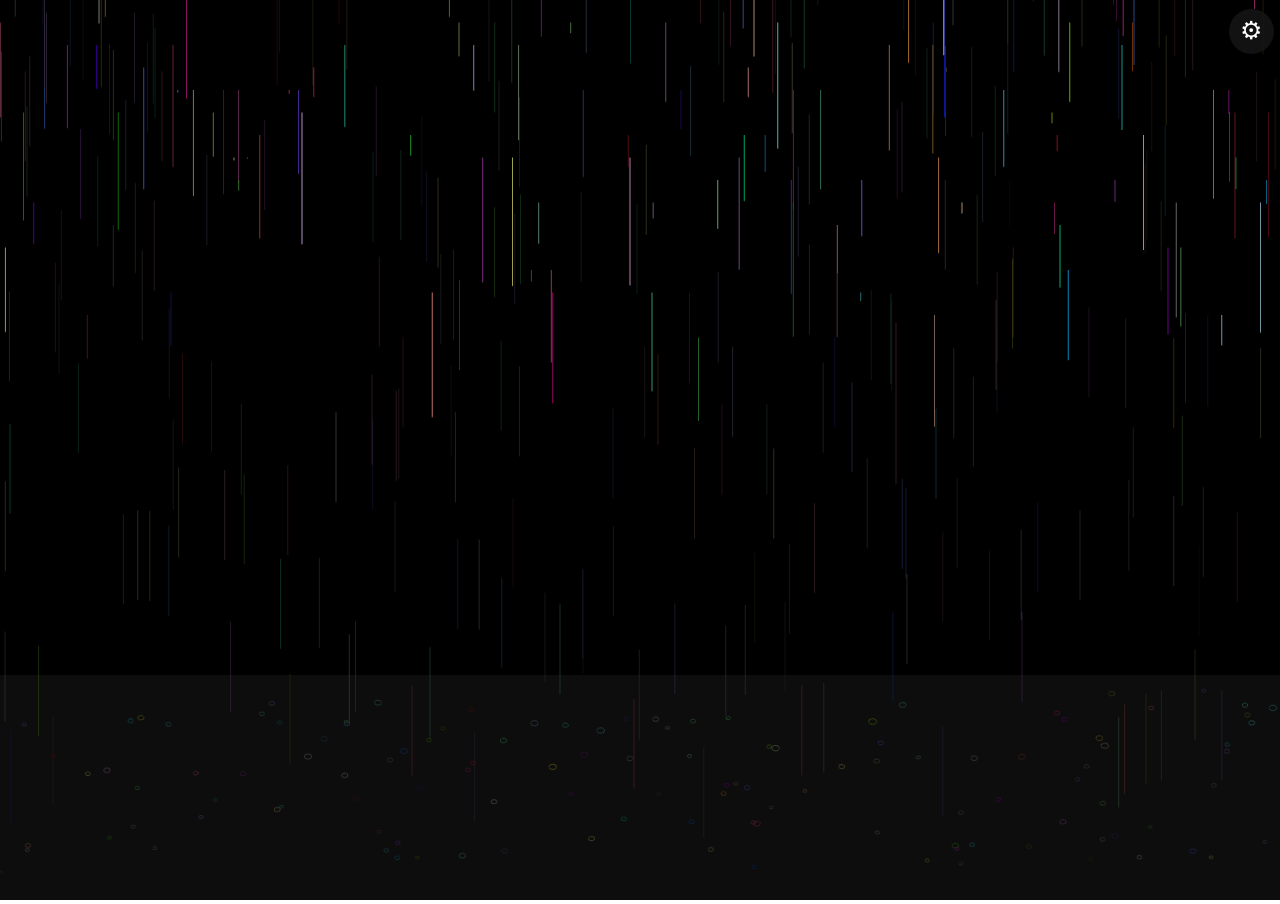
<file: index.html>
<!DOCTYPE html>
<html lang="en">
  <head>
    <meta charset="utf-8" />
    <title>Color Storm</title>
    <link rel="stylesheet" href="style.css">
  </head>

  <body onload="main()">
    <canvas id="webgl" width="1920" height="1080" autofocus>
    Please use a browser that supports "canvas"
    </canvas>
    <button id="settingsButton"><span style = "transform: translateY(-2.8%);">⚙</span></button>
    <div id="settings" style="display: none;">
      <div>
        <h4 id="num_drops_label">Rain Drops: </h4>
        <input type="text" id="num_drops_textbox">
      </div>
      <input type="range" id="num_drops_slider" min="0" max="1000">
      
      <div>
        <h4 id="rain_speed_label">Rain Speed: </h4>
        <input type="text" id="rain_speed_textbox">
      </div>
      <input type="range" id="rain_speed_slider" min="1" max="3">
      
      <div>
        <h4 id="ripple_detail_label">Ripple Detail: </h4>
        <input type="text" id="ripple_detail_textbox">
      </div>
      <input type="range" id="ripple_detail_slider" min="3" max="20">
    </div>

    <audio autoplay loop>
      <source src="./public/rain.wav" type="audio/mpeg">
      Your browser does not support the audio element.
    </audio>

    <script src="./lib/webgl-utils.js"></script>
    <script src="./lib/webgl-debug.js"></script>
    <script src="./lib/cuon-utils.js"></script>
    <script src="./lib/cuon-matrix.js"></script>
    <script src="script.js"></script>
  </body>
</html>
</file>
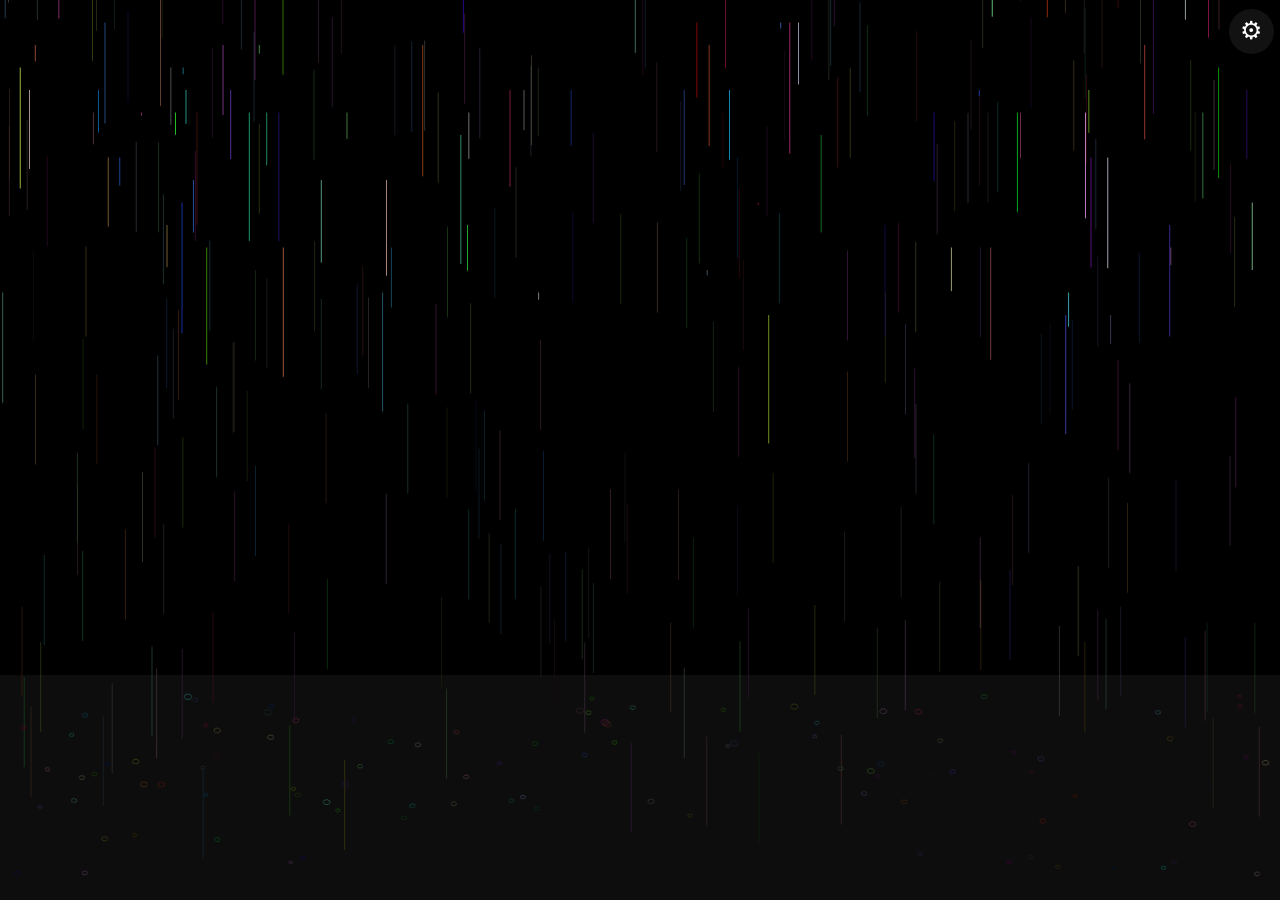
<file: src/index.html>
<!DOCTYPE html>
<html lang="en">
  <head>
    <meta charset="utf-8" />
    <title>Lab 5</title>
    <link rel="stylesheet" href="style.css">
  </head>

  <body onload="main()">
    <canvas id="webgl" width="1920" height="1080" autofocus>
    Please use a browser that supports "canvas"
    </canvas>
    <button id="settingsButton"><span style = "transform: translateY(-2.8%);">⚙</span></button>
    <div id="settings" style="display: none;">
      <div>
        <h4 id="num_drops_label">Rain Drops: </h4>
        <input type="text" id="num_drops_textbox">
      </div>
      <input type="range" id="num_drops_slider" min="0" max="1000">
      
      <div>
        <h4 id="rain_speed_label">Rain Speed: </h4>
        <input type="text" id="rain_speed_textbox">
      </div>
      <input type="range" id="rain_speed_slider" min="1" max="3">
      
      <div>
        <h4 id="ripple_detail_label">Ripple Detail: </h4>
        <input type="text" id="ripple_detail_textbox">
      </div>
      <input type="range" id="ripple_detail_slider" min="3" max="20">
    </div>

    <audio autoplay loop>
      <source src="../public/rain.wav" type="audio/mpeg">
      Your browser does not support the audio element.
    </audio>

    <script src="../lib/webgl-utils.js"></script>
    <script src="../lib/webgl-debug.js"></script>
    <script src="../lib/cuon-utils.js"></script>
    <script src="../lib/cuon-matrix.js"></script>
    <script src="script.js"></script>
  </body>
</html>
</file>
<file: style.css>
* {
    margin: 0;
    padding: 0;
    box-sizing: border-box;
    color:white;
    font-family:Verdana, Geneva, Tahoma, sans-serif;
}
html, body {
    width: 100%;
    height: 100%;
    overflow: hidden; 
}
canvas {
    width: 100%;
    height: 100%;
    top: 0;
    left: 0;
}
#settingsButton {
    position: absolute;
    top: 1%;
    right: 0.5%;
    height:5%;
    aspect-ratio: 1 / 1;
    z-index: 10;

    border-radius: 50%;
    background-color: rgba(25, 25, 25, 0.75); 
    color: white;
    border: none;
    font-size: 25px;

    cursor: pointer;
    transition: background-color 0.2s ease, transform 0.1s ease;

    display: inline-flex;
    align-items: center;
    justify-content: center;
}
#settingsButton:hover {
    background-color: rgba(40, 40, 40, 0.75); 
}
#settingsButton:active {
    transform: scale(0.95);
}
#settings{
    position: absolute;
    top: 1%;
    right: 3.5%;
    height:fit-content;
    width: 13%;
    z-index: 10;
    padding: 1%;

    display: flex;
    flex-direction: column;
    align-items: center;
    justify-content: center;
    
    background-color: rgba(20, 20, 20, 0.75); 
    border-radius: 2%;
}
#settings > div {
  display: flex;
  align-items: center;
  justify-content: center;
  gap: 2%;
}

input[type="text"]{
    height:100%;
    display: inline-block;
    width: 30%;
    background-color: rgba(40, 40, 40, 0.75);
    border: none;
    border-radius: 5%;
    padding:2%;
    margin:2%;
    text-align: center;
    cursor: text;
    font-size: 16px;
}
input[type="text"]:focus {
    outline: none;
}
input[type="range"]:hover {
    cursor: pointer;
}
h4 { 
    white-space: nowrap;
    cursor: default;
}
</file>
<file: src/style.css>
* {
    margin: 0;
    padding: 0;
    box-sizing: border-box;
    color:white;
    font-family:Verdana, Geneva, Tahoma, sans-serif;
}
html, body {
    width: 100%;
    height: 100%;
    overflow: hidden; 
}
canvas {
    width: 100%;
    height: 100%;
    top: 0;
    left: 0;
}
#settingsButton {
    position: absolute;
    top: 1%;
    right: 0.5%;
    height:5%;
    aspect-ratio: 1 / 1;
    z-index: 10;

    border-radius: 50%;
    background-color: rgba(25, 25, 25, 0.75); 
    color: white;
    border: none;
    font-size: 25px;

    cursor: pointer;
    transition: background-color 0.2s ease, transform 0.1s ease;

    display: inline-flex;
    align-items: center;
    justify-content: center;
}
#settingsButton:hover {
    background-color: rgba(40, 40, 40, 0.75); 
}
#settingsButton:active {
    transform: scale(0.95);
}
#settings{
    position: absolute;
    top: 1%;
    right: 3.5%;
    height:fit-content;
    width: 13%;
    z-index: 10;
    padding: 1%;

    display: flex;
    flex-direction: column;
    align-items: center;
    justify-content: center;
    
    background-color: rgba(20, 20, 20, 0.75); 
    border-radius: 2%;
}
#settings > div {
  display: flex;
  align-items: center;
  justify-content: center;
  gap: 2%;
}

input[type="text"]{
    height:100%;
    display: inline-block;
    width: 30%;
    background-color: rgba(40, 40, 40, 0.75);
    border: none;
    border-radius: 5%;
    padding:2%;
    margin:2%;
    text-align: center;
    cursor: text;
    font-size: 16px;
}
input[type="text"]:focus {
    outline: none;
}
input[type="range"]:hover {
    cursor: pointer;
}
h4 { 
    white-space: nowrap;
    cursor: default;
}
</file>
